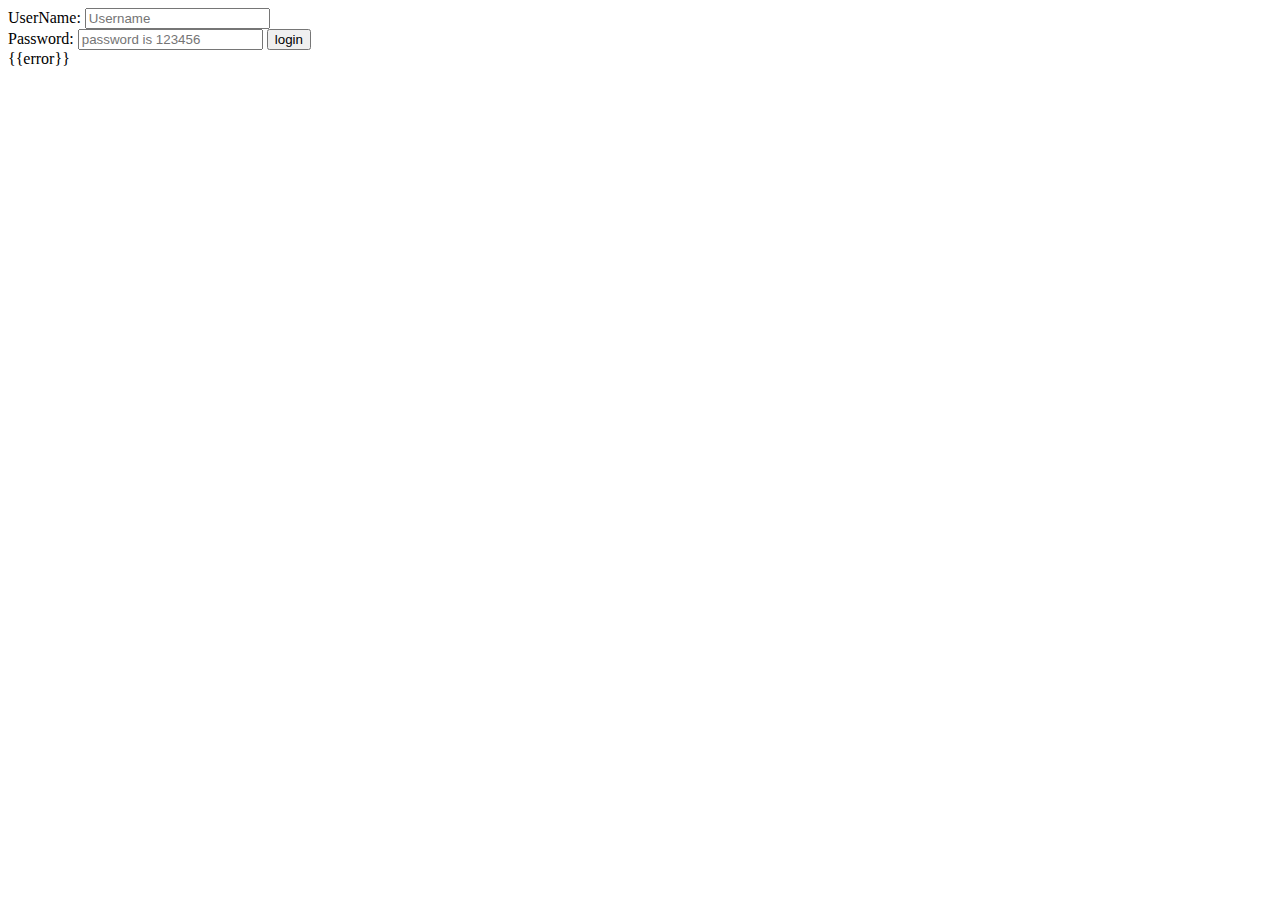
<file: chap1/templates/login.html>
<!DOCTYPE html>
<html lang="en">
<head>
    <meta charset="UTF-8">
    <title>Login Page</title>
</head>
<body>

<div>



    <form method="POST" action="/login">
        UserName: <input type="text" name="username" placeholder="Username"/> <br/>
        Password: <input type="password" name="password" placeholder="password is 123456"/>
        <input type="submit" value="login"/>
    </form>


    {{error}}
</div>


</body>
</html>
</file>
